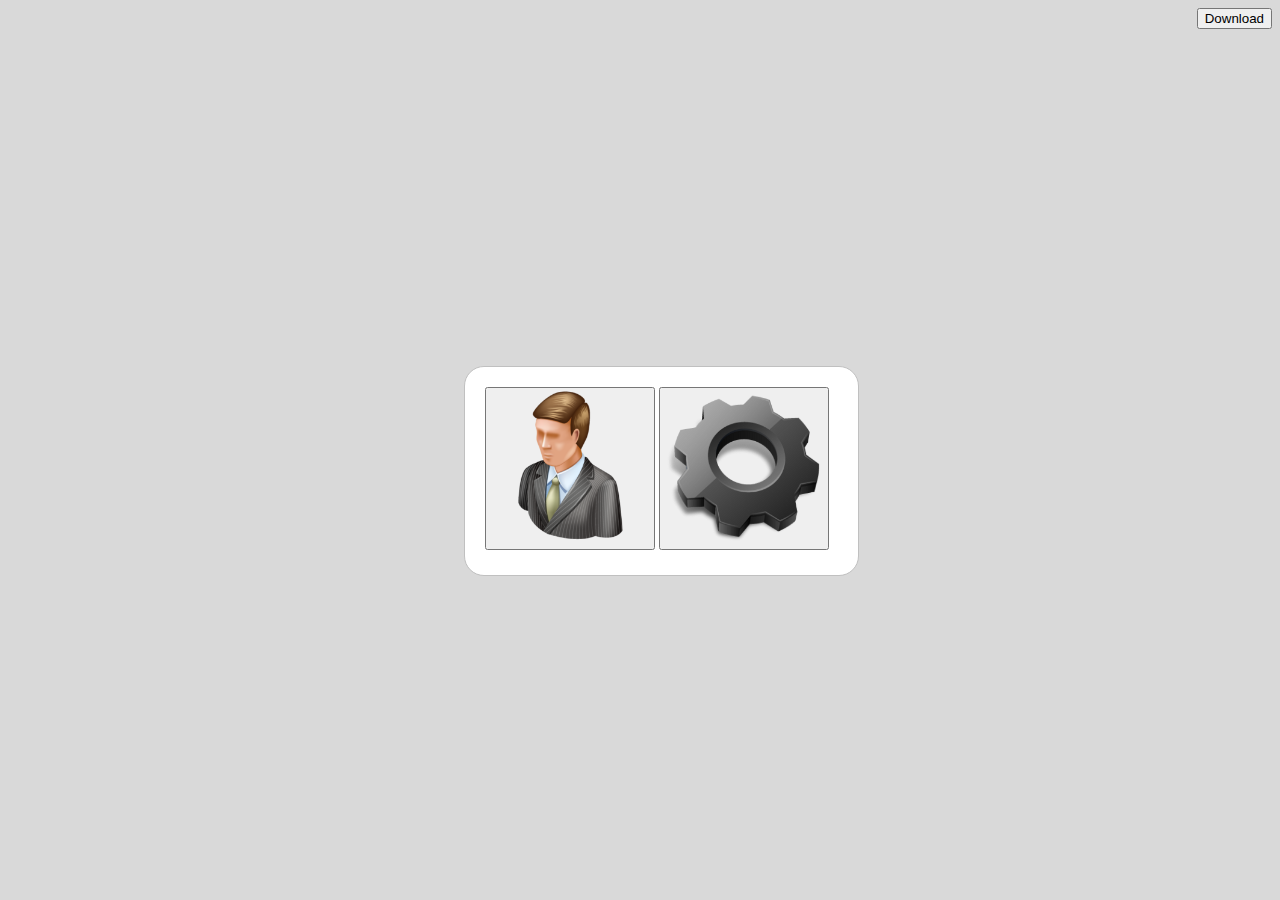
<file: main/index.html>
<!--
To change this template, choose Tools | Templates
and open the template in the editor.
-->
<!DOCTYPE html>
<html>
    <head>
        <title>BTMS Home</title>
        <meta http-equiv="Content-Type" content="text/html; charset=UTF-8">
        <style>
            body {
                background: #d9d9d9;
            }
            
            #loader {
                background: white;
                border: 1px solid silver;
                width: 353px;
                height: 168px;
                padding: 20px;
                
                position: absolute;
                left: 50%;
                top: 50%;
                
                margin-left: -176px;
                margin-top: -84px;
                
                border-radius: 20px;
                -webkit-border-radius: 20px;
                -moz-border-radius: 20px;
                -o-border-radius: 20px;
                -ms-border-radius: 20px;
                -khtml-border-radius: 20px;
            }
            
            img {
                width: 154px;
            }
        </style>
    </head>
    <body>
        <div align="right">
            <button onclick="window.location = 'btms.zip'"> Download </button>
        </div>
        <div id="loader">
            <button title="Aгетни / Agents"
                    onclick="window.location = '../mod_agents'">
                <img src="images/admin.png" />
            </button>
            
            <button title="Администрация / Administration"
                    onclick="window.location = '../mod_admin/'">
                <img src="images/setting.png" />
            </button>
        </div>
    </body>
</html>
</file>
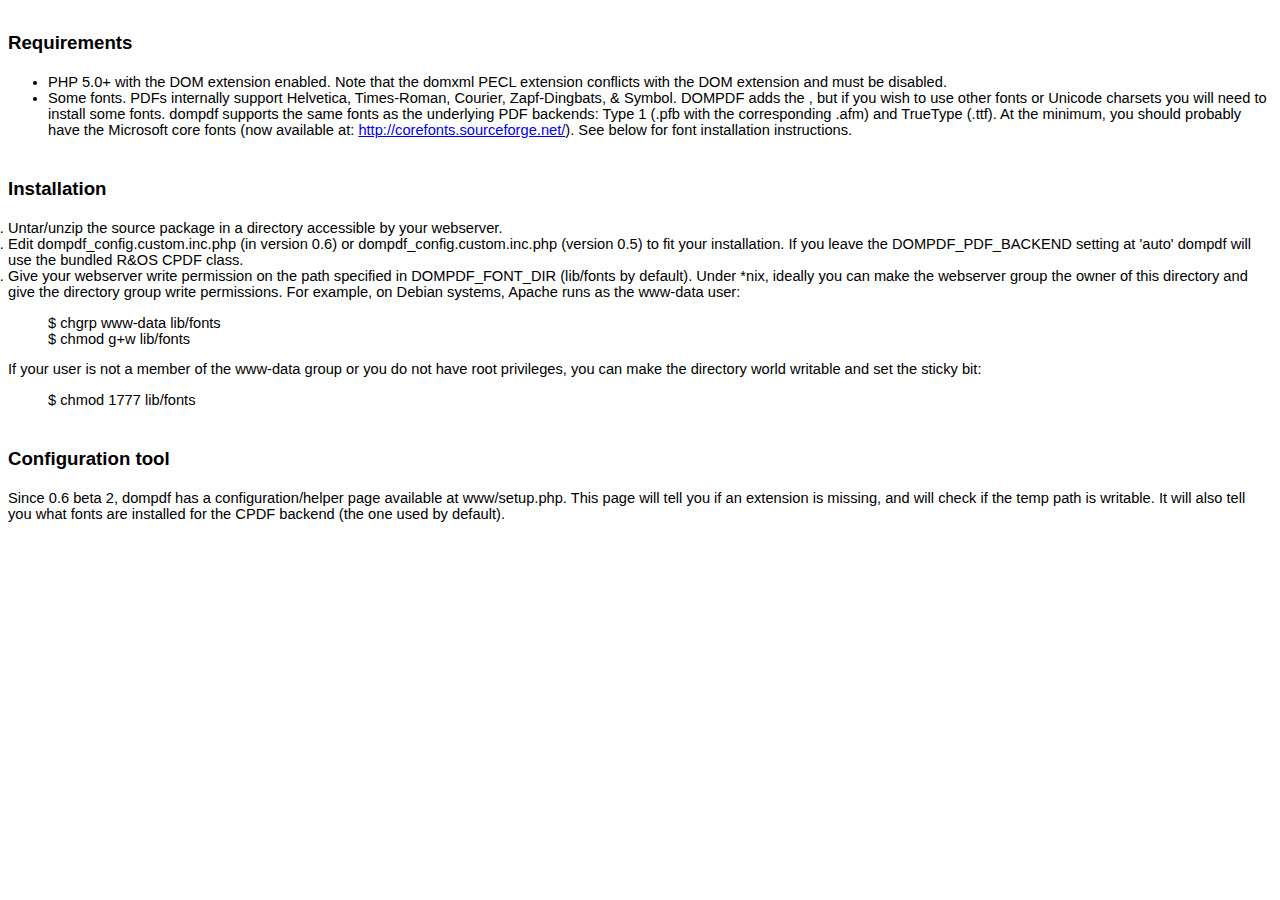
<file: mod_pdf/dompdf/readme.html>
<html>
<head>
<title>DOMPDF 0.6.0 beta 3 release notes</title>
<style type="text/css">
ol {
	margin:0;
	padding:0
}
p {
	margin:0
}
.c5 {
	list-style-type:disc;
	margin:0;
	padding:0
}
.c12 {
	background-color:#ffffff;
}
.c7 {
	color:#1155cc;
	text-decoration:underline
}
.c1 {
	color:#000099;
	text-decoration:underline
}
.c8 {
	font-size:12pt;
	font-weight:bold
}
.c3 {
	font-size:14pt;
	font-weight:bold
}
.c6 {
	color:inherit;
	text-decoration:inherit
}
.c2 {
	padding-left:0pt;
	margin-left:36pt
}
.c10 {
	font-size:18pt
}
.c9 {
	color:#ff0000
}
.c11 {
	font-weight:bold
}
.c4 {
	height:11pt
}
.c0 {
	direction:ltr
}
.title {
	padding-top:24pt;
	line-height:1.15;
	text-align:left;
	color:#000000;
	font-size:36pt;
	font-family:Arial;
	font-weight:bold;
	padding-bottom:6pt
}
.subtitle {
	padding-top:18pt;
	line-height:1.15;
	text-align:left;
	color:#666666;
	font-style:italic;
	font-size:24pt;
	font-family:Georgia;
	padding-bottom:4pt
}
body {
	color:#000000;
	font-size:11pt;
	font-family:Arial
}
h1 {
	padding-top:18pt;
	line-height:1.15;
	text-align:left;
	color:#000000;
	font-size:18pt;
	font-family:Arial;
	font-weight:bold;
	padding-bottom:4pt
}
h2 {
	padding-top:18pt;
	line-height:1.15;
	text-align:left;
	color:#000000;
	font-size:14pt;
	font-family:Arial;
	font-weight:bold;
	padding-bottom:4pt
}
h3 {
	padding-top:14pt;
	line-height:1.15;
	text-align:left;
	color:#000000;
	font-size:14pt;
	font-family:Arial;
	font-weight:bold;
	padding-bottom:4pt
}
h4 {
	padding-top:12pt;
	line-height:1.15;
	text-align:left;
	color:#000000;
	font-size:12pt;
	font-family:Arial;
	font-weight:bold;
	padding-bottom:2pt
}
h5 {
	padding-top:11pt;
	line-height:1.15;
	text-align:left;
	color:#666666;
	font-size:10pt;
	font-family:Arial;
	font-weight:bold;
	padding-bottom:2pt
}
h6 {
	padding-top:10pt;
	line-height:1.15;
	text-align:left;
	color:#666666;
	font-style:italic;
	font-size:10pt;
	font-family:Arial;
	padding-bottom:2pt
}
</style>
</head>
<body class="c12">
<h2>Requirements</h2>
<ul>
	<li>PHP 5.0+ with the DOM extension enabled.   Note that the domxml PECL extension conflicts with the DOM extension and   must be disabled. </li>
	<li>Some fonts. PDFs internally support   Helvetica, Times-Roman, Courier, Zapf-Dingbats, &amp; Symbol. DOMPDF adds the , but if you wish to   use other fonts or Unicode charsets you will need to install some fonts.   dompdf supports the same fonts as the underlying PDF backends: Type 1   (.pfb with the corresponding .afm) and TrueType (.ttf). At the minimum,   you should probably have the Microsoft core fonts (now available at: <a href="http://corefonts.sourceforge.net/" rel="nofollow">http://corefonts.sourceforge.net/</a>). See below for font installation instructions.</li>
</ul>
<h2><a name="Installation"></a>Installation</h2>
<ol>
	<li>Untar/unzip the source package in a directory accessible by your webserver. </li>
	<li>Edit dompdf_config.custom.inc.php (in version 0.6) or dompdf_config.custom.inc.php   (version 0.5) to fit your installation. If you leave the   DOMPDF_PDF_BACKEND setting at 'auto' dompdf will use the bundled   R&amp;OS CPDF class. </li>
	<li>Give your webserver write permission on the path specified in DOMPDF_FONT_DIR (lib/fonts by default). Under *nix,   ideally you can make the webserver group the owner of this directory   and give the directory group write permissions. For example, on Debian   systems, Apache runs as the www-data user: </li>
</ol>
<blockquote>$ chgrp www-data lib/fonts<br>
	$ chmod g+w lib/fonts </blockquote>
<p>If your user is not a member of the www-data group or   you do not have root privileges, you can make the directory world   writable and set the sticky bit: </p>
<blockquote> $ chmod 1777 lib/fonts </blockquote>
<h2><a name="Configuration_tool"></a>Configuration tool</h2>
<p>Since 0.6 beta 2, dompdf has a configuration/helper page available at www/setup.php.   This page will tell you if an extension is missing, and will check if   the temp path is writable. It will also tell you what fonts are   installed for the CPDF backend (the one used by default). </p>
</body>
</html>
</file>
